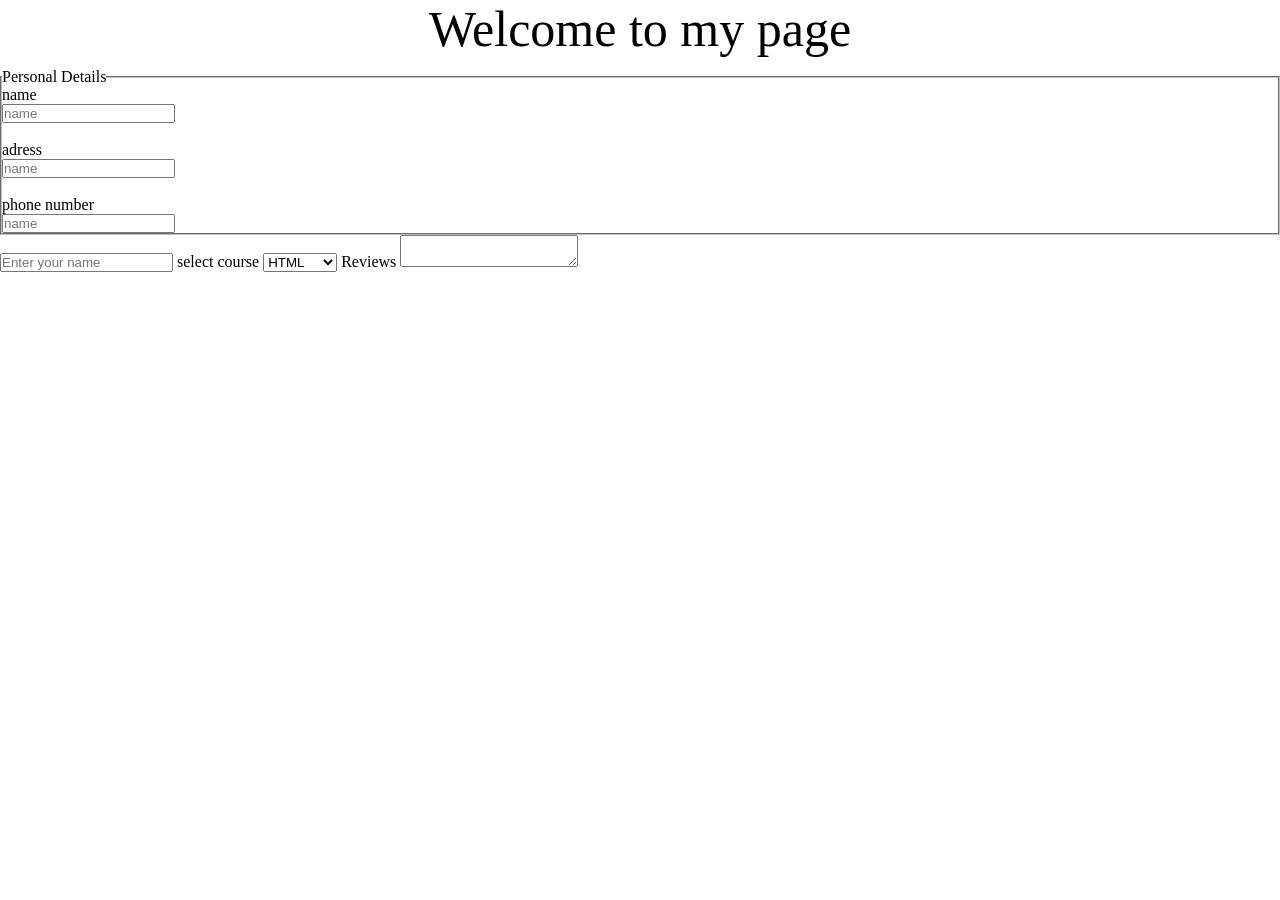
<file: index.html>
<!DOCTYPE html>
<html lang="en">
<head>
    <meta charset="UTF-8">
    <meta name="viewport" content="width=device-width, initial-scale=1.0">
    <link rel="stylesheet" href="style.css">
    <title>Document</title>
</head>
<body>
    <h1 class="heading">Welcome to my page</h1>
    <form >
        <fieldset >
            <legend> Personal Details</legend>
            <label for="box">name</label><br>
            <input type="text" id="box"  placeholder="name"><br><br>
                        <label for="box">adress</label><br>
            <input type="text" id="box"  placeholder="name"><br><br>
                        <label for="box">phone number</label><br>
            <input type="text" id="box"  placeholder="name">
        </fieldset>
        <input type="text" placeholder="Enter your name">
        <label for="course">select course</label>
        <select id="course">
            <optgroup label="front">
                            <option value="">HTML</option>
            <option value="">CSS</option>
            <option>JSS</option>
            </optgroup>

        </select>
        <label for="reviews">Reviews</label>
        <textarea id="reviews"></textarea>

    </form>
</body>
</html>
</file>
<file: style.css>
*{
    margin: 0%;
    padding: 0%;
}
html,body{
    height: 100%;
    width: 100%;
}
.heading{
    font-size: 50px;
    text-align: center;
    margin-bottom: 10px;
    font-weight: 400;
}
.container{
    display: grid;
    grid-template-columns: repeat(5,1fr) ;
    gap :10px;
    height: 90%;
    width: 100%;
    background-color: grey;
}
.box{
    background-color: aliceblue;
    height: 100%;
    width: 100%;
    display:flex;
    align-items: center;
    justify-content: center;

}
</file>
